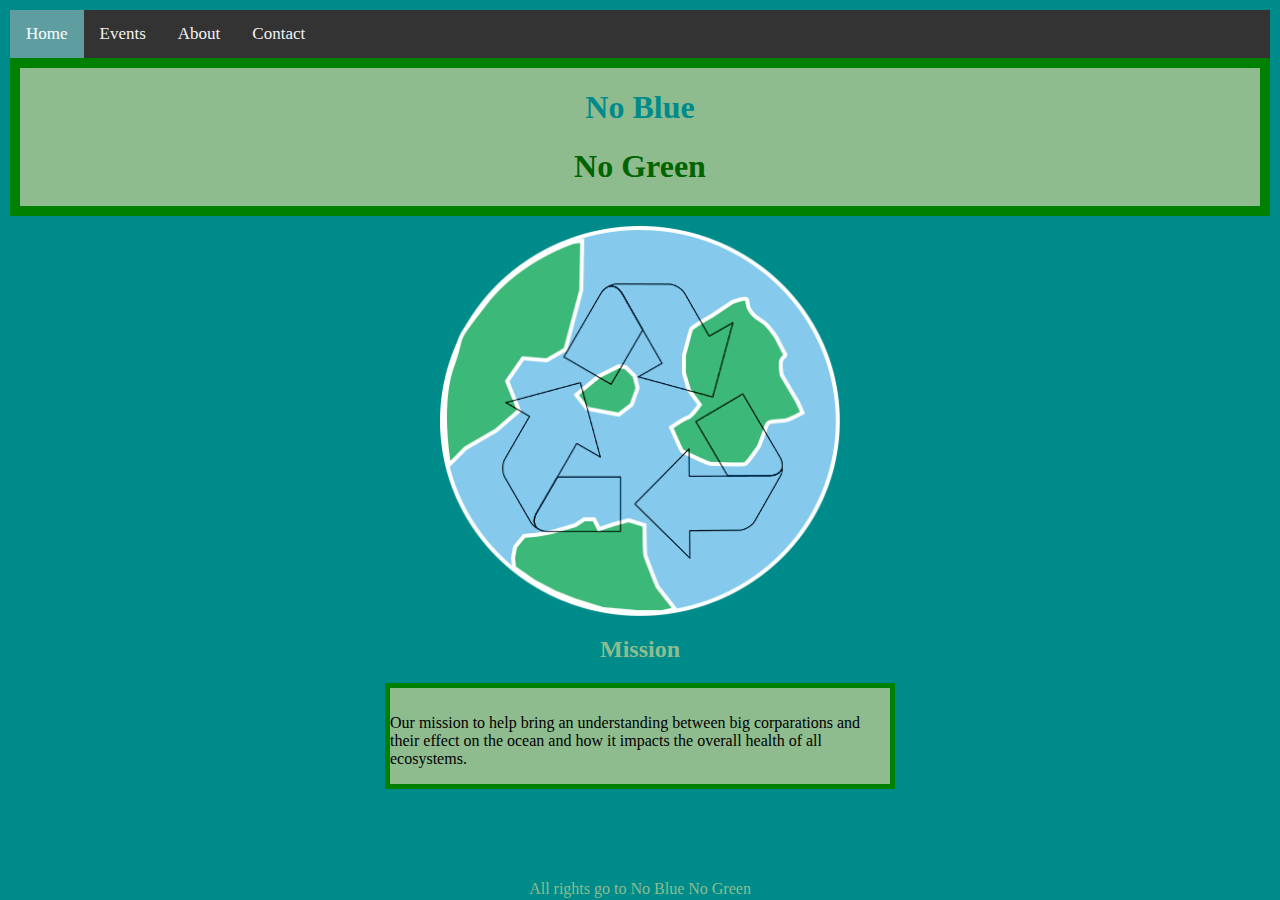
<file: index.html>
<!DOCTYPE html>
<html>
<head>
<meta name="viewport" content="width=device-width, initialscale=1.0">
<link href="css/issuesite.css" rel="stylesheet" type="text/css">
<style>
body {
  margin: 0;
  font-family:;
}

.topnav {
  overflow: hidden;
  background-color: #333;
}

.topnav a {
  float: left;
  color: #f2f2f2;
  text-align: center;
  padding: 14px 16px;
  text-decoration: none;
  font-size: 17px;
}

.topnav a:hover {
  background-color:darkcyan;
  color: black;
}

.topnav a.active {
  background-color:cadetblue;
  color: white;
}
</style>
</head>
<body>

<div class="topnav">
  <a class="active" href="#home">Home</a>
  <a href="#events">Events</a>
  <a href="#about">About</a>
  <a href="#contact">Contact</a>
</div>
<div class="title">
<div class="blue">
<h1>No Blue</h1>
    </div><div class="green">
<h1>No Green</h1>
    </div>
    </div>
<style> .logo {width: 100%;
  max-width: 400px;
    height: auto;display: block;
  margin-left: auto;
  margin-right: auto;padding-top: 10px} </style> 
    <img src="images/No%20Blue%20No%20Green%20Logo.png" alt="No Blue No Green logo" class="logo" >
    <div class="miss">
    <h2>Mission</h2>
    </div>
<div class="mission">
<p>Our mission to help bring an understanding between big corparations and their effect on the ocean and how it impacts the overall health of all ecosystems.</p>
    </div>
<footer>All rights go to No Blue No Green</footer>
</file>
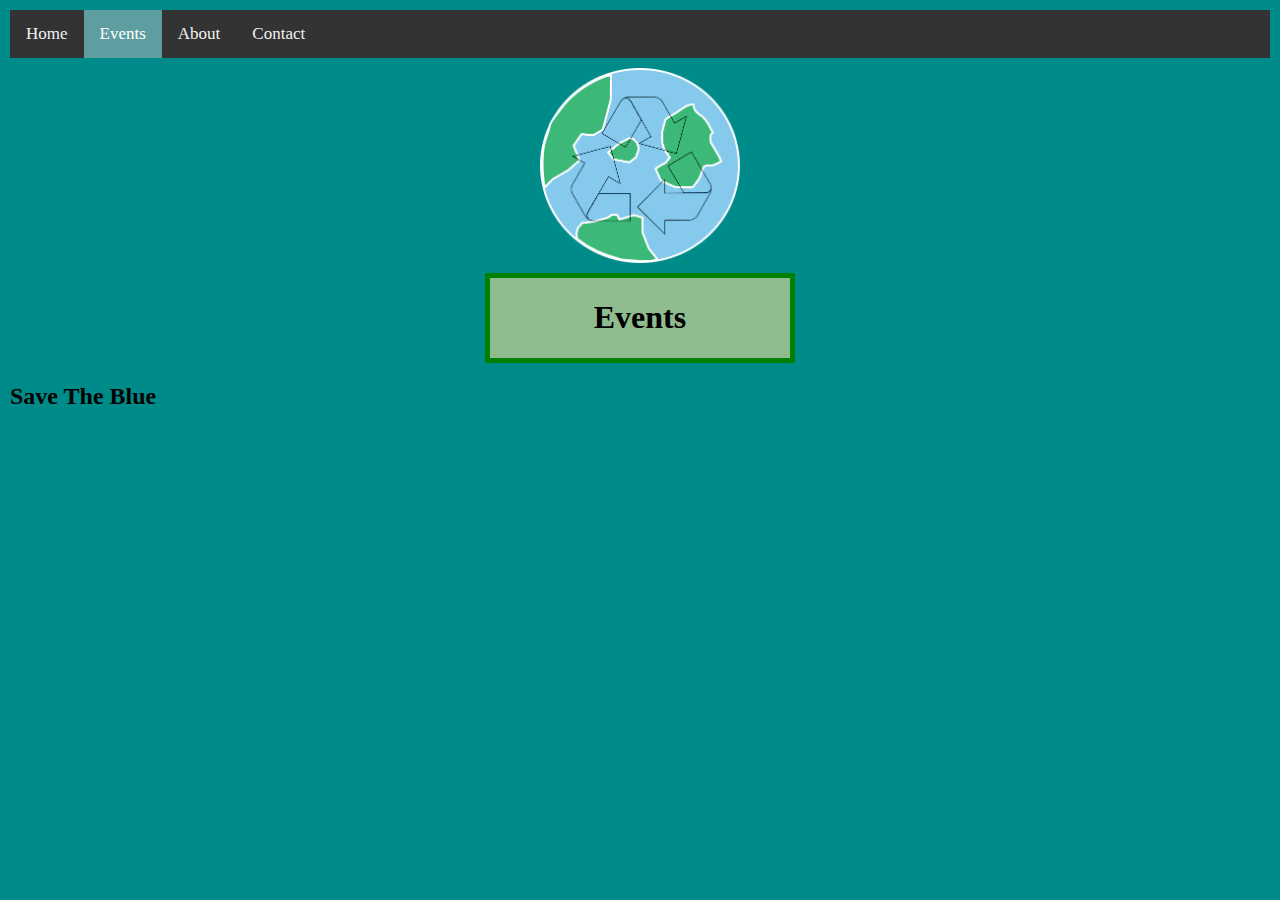
<file: events.html>
<!DOCTYPE html>
<html>
<head>
<meta name="viewport" content="width=device-width, initialscale=1.0">
<link href="css/issuesite.css" rel="stylesheet" type="text/css">
<style>
body {
  margin: 0;
  font-family:;
}

.topnav {
  overflow: hidden;
  background-color: #333;
}

.topnav a {
  float: left;
  color: #f2f2f2;
  text-align: center;
  padding: 14px 16px;
  text-decoration: none;
  font-size: 17px;
}

.topnav a:hover {
  background-color:darkcyan;
  color: black;
}

.topnav a.active {
  background-color:cadetblue;
  color: white;
}
</style>
</head>
<body>

<div class="topnav">
  <a href="#home">Home</a>
  <a class="active" href="events.html">Events</a>
  <a href="#about">About</a>
  <a href="#contact">Contact</a>
</div>
    
<style> .logo {width: 100%;
  max-width: 200px;
    height: auto;display: block;
  margin-left: auto;
  margin-right: auto;padding-top: 10px;padding-bottom: 10px} </style> 
    <img src="images/No%20Blue%20No%20Green%20Logo.png" alt="No Blue No Green logo" class="logo" >
<div class="events">
    <h1>Events</h1>
    </div>
<div class="one">
    <h2>Save The Blue</h2>
    </div>
</file>
<file: css/issuesite.css>
.blue {text-align: center; color:darkcyan;}
.green {text-align: center; color: darkgreen}
body {background-color:darkcyan}
.title {text-align-last: center;
  width: ;
    border: 10px solid green; background-color:darkseagreen}
.mission {text-align: left; border: 5px solid green; font-family:kaushanscript-regular;background-color: darkseagreen;width: 500px;height: auto;display: block;
  margin-left: auto;
  margin-right: auto;padding-top: 10px}
.miss {text-align: center;color:darkseagreen}
html {
    position: relative;
    min-height: 100%;
}

body {
    margin: 0 0 100px;
    /* bottom = footer height */
    padding: 10px;
}

footer {
    position: absolute;
    left: 0;
    bottom: 0;
    height: 20px;
    width: 100%;
    overflow: hidden;
    color: darkseagreen;
    text-align: center
}
.events {text-align: left; border: 5px solid green; font-family:kaushanscript-regular;background-color: darkseagreen;width: 300px;height: auto;display: block;
  margin-left: auto;
  margin-right: auto; text-align: center;}
</file>
